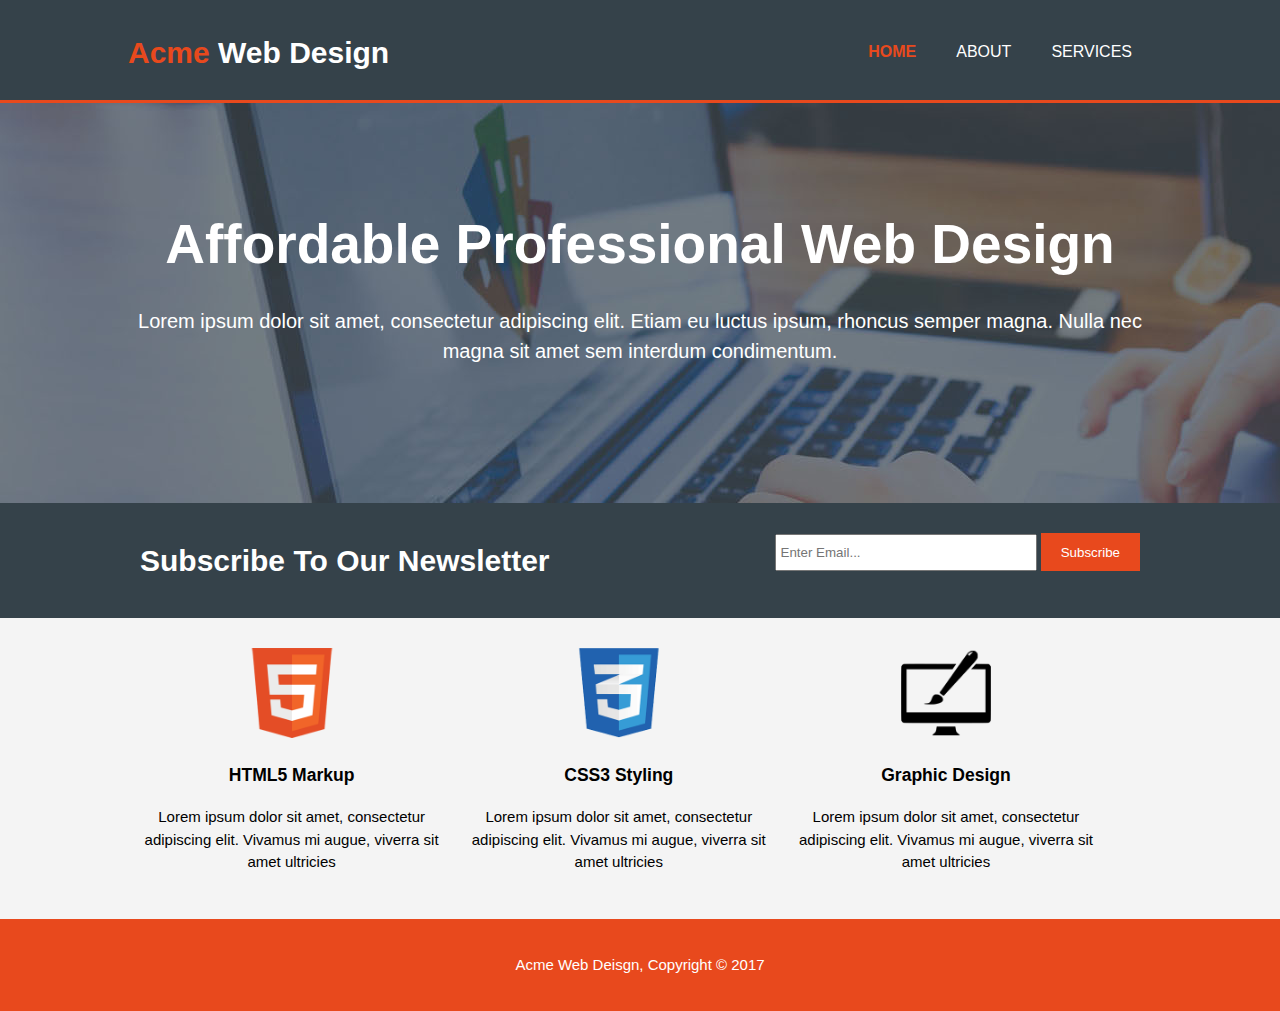
<file: acme/index.html>
<!DOCTYPE html>
<!-- <html> -->
  <head>
    <meta charset="utf-8">
    <meta name="viewport" content="width=device-width">
    <meta name="description" content="Affordable and professional web design">
	  <meta name="keywords" content="web design, affordable web design, professional web design">
  	<meta name="author" content="Brad Traversy">
    <title>Acme Web Deisgn | Welcome</title>
    <link rel="stylesheet" href="./css/style.css">
  </head>
  <body>
    <header>
      <div class="container">
        <div id="branding">
          <h1><span class="highlight">Acme</span> Web Design</h1>
        </div>
        <nav>
          <ul>
            <li class="current"><a href="index.html">Home</a></li>
            <li><a href="about.html">About</a></li>
            <li><a href="services.html">Services</a></li>
          </ul>
        </nav>
      </div>
    </header>

    <section id="showcase">
      <div class="container">
        <h1>Affordable Professional Web Design</h1>
        <p>Lorem ipsum dolor sit amet, consectetur adipiscing elit. Etiam eu luctus ipsum, rhoncus semper magna. Nulla nec magna sit amet sem interdum condimentum.</p>
      </div>
    </section>

    <section id="newsletter">
      <div class="container">
        <h1>Subscribe To Our Newsletter</h1>
        <form>
          <input type="email" placeholder="Enter Email...">
          <button type="submit" class="button_1">Subscribe</button>
        </form>
      </div>
    </section>

    <section id="boxes">
      <div class="container">
        <div class="box">
          <img src="./img/logo_html.png">
          <h3>HTML5 Markup</h3>
          <p>Lorem ipsum dolor sit amet, consectetur adipiscing elit. Vivamus mi augue, viverra sit amet ultricies</p>
        </div>
        <div class="box">
          <img src="./img/logo_css.png">
          <h3>CSS3 Styling</h3>
          <p>Lorem ipsum dolor sit amet, consectetur adipiscing elit. Vivamus mi augue, viverra sit amet ultricies</p>
        </div>
        <div class="box">
          <img src="./img/logo_brush.png">
          <h3>Graphic Design</h3>
          <p>Lorem ipsum dolor sit amet, consectetur adipiscing elit. Vivamus mi augue, viverra sit amet ultricies</p>
        </div>
      </div>
    </section>

    <footer>
      <p>Acme Web Deisgn, Copyright &copy; 2017</p>
    </footer>
  </body>
</html>
</file>
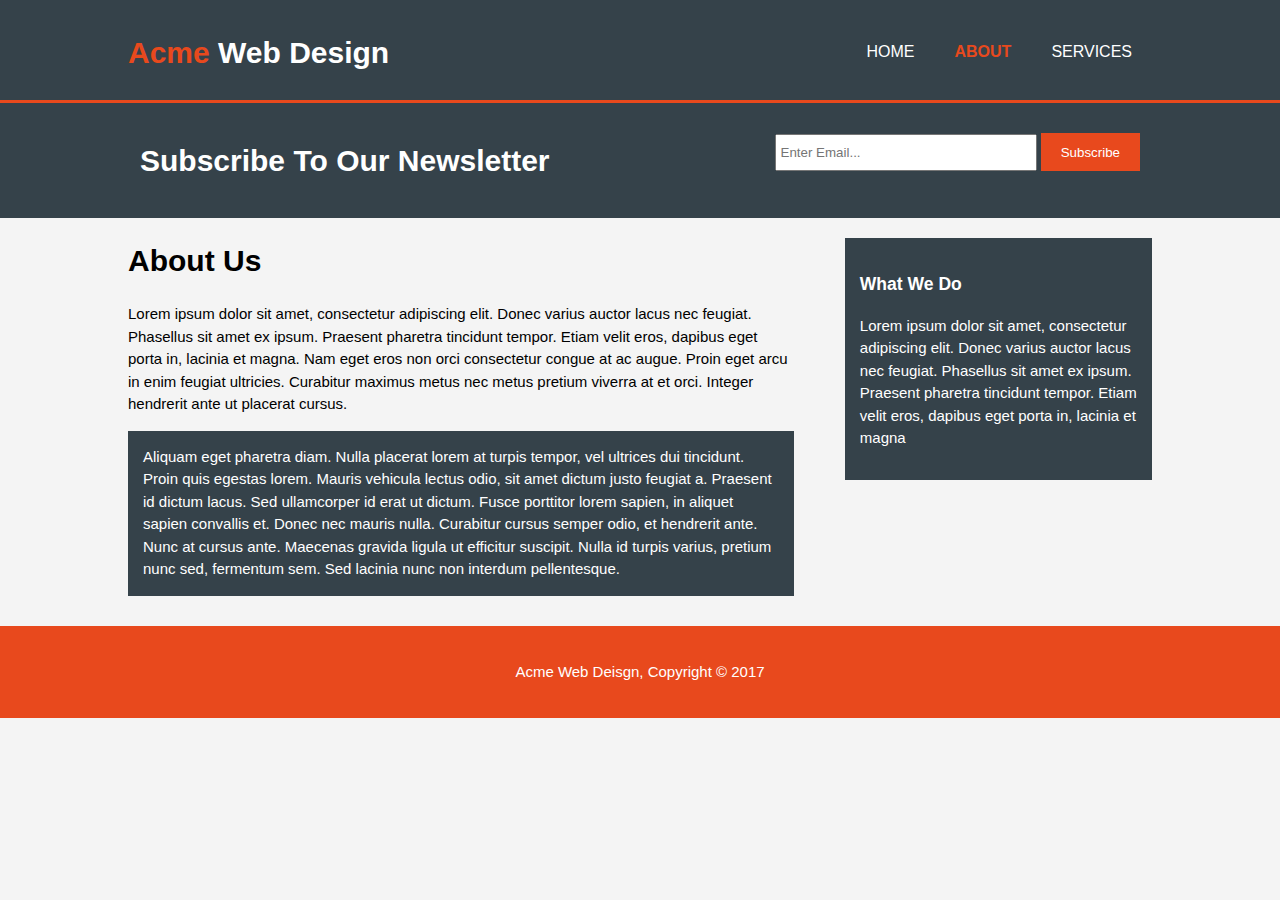
<file: acme/about.html>
<!DOCTYPE html>
<html>
  <head>
    <meta charset="utf-8">
    <meta name="viewport" content="width=device-width">
    <meta name="description" content="Affordable and professional web design">
	  <meta name="keywords" content="web design, affordable web design, professional web design">
  	<meta name="author" content="Brad Traversy">
    <title>Acme Web Deisgn | About</title>
    <link rel="stylesheet" href="./css/style.css">
  </head>
  <body>
    <header>
      <div class="container">
        <div id="branding">
          <h1><span class="highlight">Acme</span> Web Design</h1>
        </div>
        <nav>
          <ul>
            <li><a href="index.html">Home</a></li>
            <li class="current"><a href="about.html">About</a></li>
            <li><a href="services.html">Services</a></li>
          </ul>
        </nav>
      </div>
    </header>

    <section id="newsletter">
      <div class="container">
        <h1>Subscribe To Our Newsletter</h1>
        <form>
          <input type="email" placeholder="Enter Email...">
          <button type="submit" class="button_1">Subscribe</button>
        </form>
      </div>
    </section>

    <section id="main">
      <div class="container">
        <article id="main-col">
          <h1 class="page-title">About Us</h1>
          <p>
            Lorem ipsum dolor sit amet, consectetur adipiscing elit. Donec varius auctor lacus nec feugiat. Phasellus sit amet ex ipsum. Praesent pharetra tincidunt tempor. Etiam velit eros, dapibus eget porta in, lacinia et magna. Nam eget eros non orci consectetur congue at ac augue. Proin eget arcu in enim feugiat ultricies. Curabitur maximus metus nec metus pretium viverra at et orci. Integer hendrerit ante ut placerat cursus.
          </p>
          <p class="dark">
Aliquam eget pharetra diam. Nulla placerat lorem at turpis tempor, vel ultrices dui tincidunt. Proin quis egestas lorem. Mauris vehicula lectus odio, sit amet dictum justo feugiat a. Praesent id dictum lacus. Sed ullamcorper id erat ut dictum. Fusce porttitor lorem sapien, in aliquet sapien convallis et. Donec nec mauris nulla. Curabitur cursus semper odio, et hendrerit ante. Nunc at cursus ante. Maecenas gravida ligula ut efficitur suscipit. Nulla id turpis varius, pretium nunc sed, fermentum sem. Sed lacinia nunc non interdum pellentesque.
          </p>
        </article>

        <aside id="sidebar">
          <div class="dark">
            <h3>What We Do</h3>
            <p>Lorem ipsum dolor sit amet, consectetur adipiscing elit. Donec varius auctor lacus nec feugiat. Phasellus sit amet ex ipsum. Praesent pharetra tincidunt tempor. Etiam velit eros, dapibus eget porta in, lacinia et magna</p>
          </div>
        </aside>
      </div>
    </section>

    <footer>
      <p>Acme Web Deisgn, Copyright &copy; 2017</p>
    </footer>
  </body>
</html>
</file>
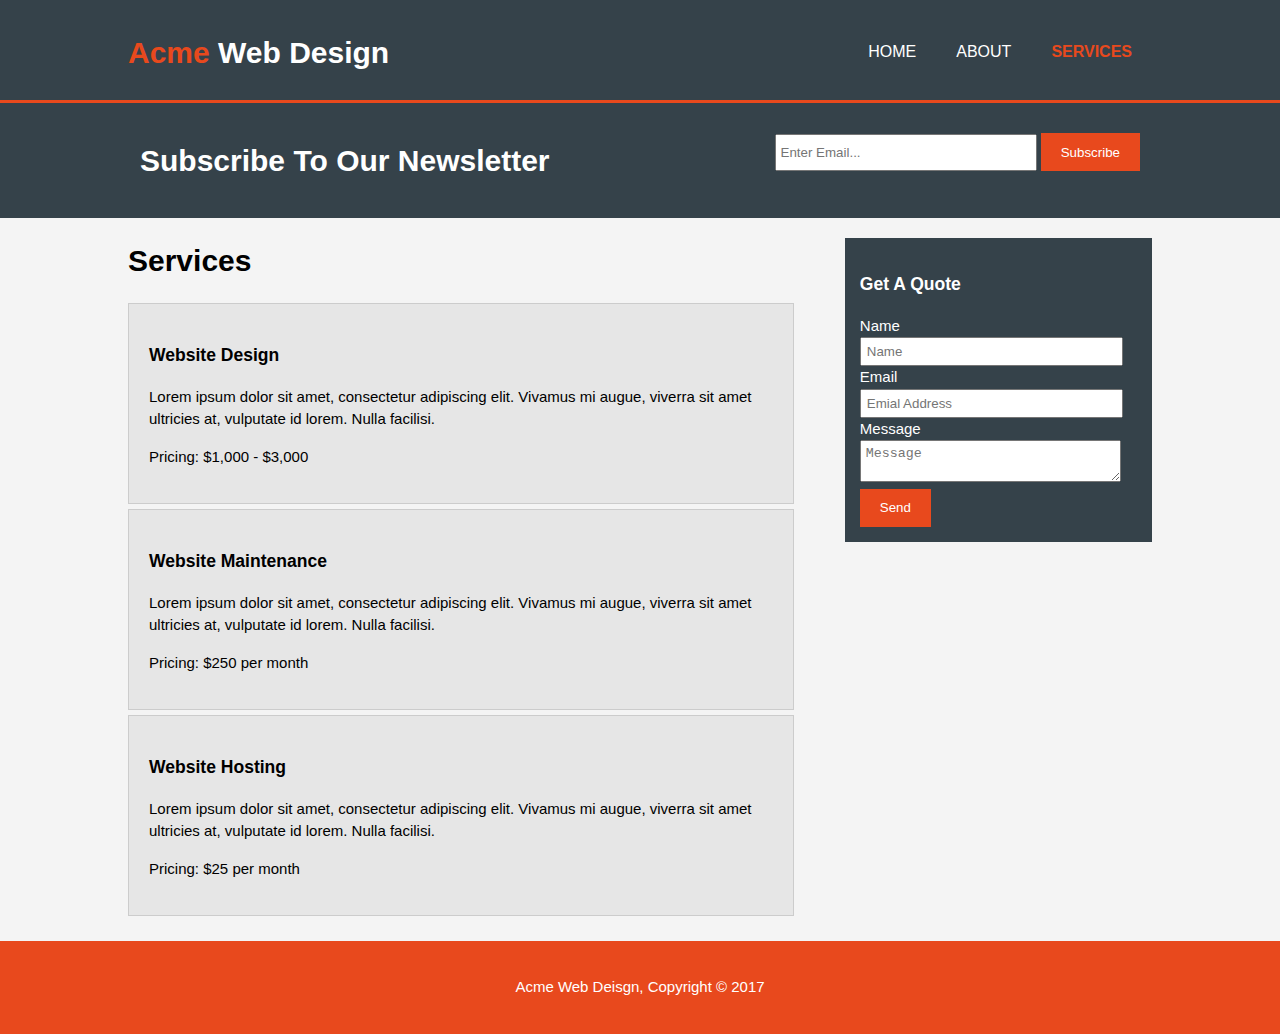
<file: acme/services.html>
<!DOCTYPE html>
<html>
  <head>
    <meta charset="utf-8">
    <meta name="viewport" content="width=device-width">
    <meta name="description" content="Affordable and professional web design">
	  <meta name="keywords" content="web design, affordable web design, professional web design">
  	<meta name="author" content="Brad Traversy">
    <title>Acme Web Deisgn | Services</title>
    <link rel="stylesheet" href="./css/style.css">
  </head>
  <body>
    <header>
      <div class="container">
        <div id="branding">
          <h1><span class="highlight">Acme</span> Web Design</h1>
        </div>
        <nav>
          <ul>
            <li><a href="index.html">Home</a></li>
            <li><a href="about.html">About</a></li>
            <li class="current"><a href="services.html">Services</a></li>
          </ul>
        </nav>
      </div>
    </header>

    <section id="newsletter">
      <div class="container">
        <h1>Subscribe To Our Newsletter</h1>
        <form>
          <input type="email" placeholder="Enter Email...">
          <button type="submit" class="button_1">Subscribe</button>
        </form>
      </div>
    </section>

    <section id="main">
      <div class="container">
        <article id="main-col">
          <h1 class="page-title">Services</h1>
          <ul id="services">
            <li>
              <h3>Website Design</h3>
              <p>Lorem ipsum dolor sit amet, consectetur adipiscing elit. Vivamus mi augue, viverra sit amet ultricies at, vulputate id lorem. Nulla facilisi.</p>
						  <p>Pricing: $1,000 - $3,000</p>
            </li>
            <li>
              <h3>Website Maintenance</h3>
              <p>Lorem ipsum dolor sit amet, consectetur adipiscing elit. Vivamus mi augue, viverra sit amet ultricies at, vulputate id lorem. Nulla facilisi.</p>
						  <p>Pricing: $250 per month</p>
            </li>
            <li>
              <h3>Website Hosting</h3>
              <p>Lorem ipsum dolor sit amet, consectetur adipiscing elit. Vivamus mi augue, viverra sit amet ultricies at, vulputate id lorem. Nulla facilisi.</p>
						  <p>Pricing: $25 per month</p>
            </li>
          </ul>
        </article>

        <aside id="sidebar">
          <div class="dark">
            <h3>Get A Quote</h3>
            <form class="quote">
  						<div>
  							<label>Name</label><br>
  							<input type="text" placeholder="Name">
  						</div>
  						<div>
  							<label>Email</label><br>
  							<input type="email" placeholder="Emial Address">
  						</div>
  						<div>
  							<label>Message</label><br>
  							<textarea placeholder="Message"></textarea>
  						</div>
  						<button class="button_1" type="submit">Send</button>
					</form>
          </div>
        </aside>
      </div>
    </section>

    <footer>
      <p>Acme Web Deisgn, Copyright &copy; 2017</p>
    </footer>
  </body>
</html>
</file>
<file: acme/css/style.css>
body{
  font: 15px/1.5 Arial, Helvetica,sans-serif;
  padding:0;
  margin:0;
  background-color:#f4f4f4;
}

/* Global */
.container{
  width:80%;
  margin:auto;
  overflow:hidden;
}

ul{
  margin:0;
  padding:0;
}

.button_1{
  height:38px;
  background:#e8491d;
  border:0;
  padding-left: 20px;
  padding-right:20px;
  color:#ffffff;
}

.dark{
  padding:15px;
  background:#35424a;
  color:#ffffff;
  margin-top:10px;
  margin-bottom:10px;
}

/* Header **/
header{
  background:#35424a;
  color:#ffffff;
  padding-top:30px;
  min-height:70px;
  border-bottom:#e8491d 3px solid;
}

header a{
  color:#ffffff;
  text-decoration:none;
  text-transform: uppercase;
  font-size:16px;
}

header li{
  float:left;
  display:inline;
  padding: 0 20px 0 20px;
}

header #branding{
  float:left;
}

header #branding h1{
  margin:0;
}

header nav{
  float:right;
  margin-top:10px;
}

header .highlight, header .current a{
  color:#e8491d;
  font-weight:bold;
}

header a:hover{
  color:#cccccc;
  font-weight:bold;
}

/* Showcase */
#showcase{
  min-height:400px;
  background:url('../img/showcase.jpg') no-repeat 0 -400px;
  text-align:center;
  color:#ffffff;
}

#showcase h1{
  margin-top:100px;
  font-size:55px;
  margin-bottom:10px;
}

#showcase p{
  font-size:20px;
}

/* Newsletter */
#newsletter{
  padding:15px;
  color:#ffffff;
  background:#35424a
}

#newsletter h1{
  float:left;
}

#newsletter form {
  float:right;
  margin-top:15px;
}

#newsletter input[type="email"]{
  padding:4px;
  height:25px;
  width:250px;
}

/* Boxes */
#boxes{
  margin-top:20px;
}

#boxes .box{
  float:left;
  text-align: center;
  width:30%;
  padding:10px;
}

#boxes .box img{
  width:90px;
}

/* Sidebar */
aside#sidebar{
  float:right;
  width:30%;
  margin-top:10px;
}

aside#sidebar .quote input, aside#sidebar .quote textarea{
  width:90%;
  padding:5px;
}

/* Main-col */
article#main-col{
  float:left;
  width:65%;
}

/* Services */
ul#services li{
  list-style: none;
  padding:20px;
  border: #cccccc solid 1px;
  margin-bottom:5px;
  background:#e6e6e6;
}

footer{
  padding:20px;
  margin-top:20px;
  color:#ffffff;
  background-color:#e8491d;
  text-align: center;
}

/* Media Queries */
@media(max-width: 768px){
  header #branding,
  header nav,
  header nav li,
  #newsletter h1,
  #newsletter form,
  #boxes .box,
  article#main-col,
  aside#sidebar{
    float:none;
    text-align:center;
    width:100%;
  }

  header{
    padding-bottom:20px;
  }

  #showcase h1{
    margin-top:40px;
  }

  #newsletter button, .quote button{
    display:block;
    width:100%;
  }

  #newsletter form input[type="email"], .quote input, .quote textarea{
    width:100%;
    margin-bottom:5px;
  }
  id="newsletter"
}
</file>
